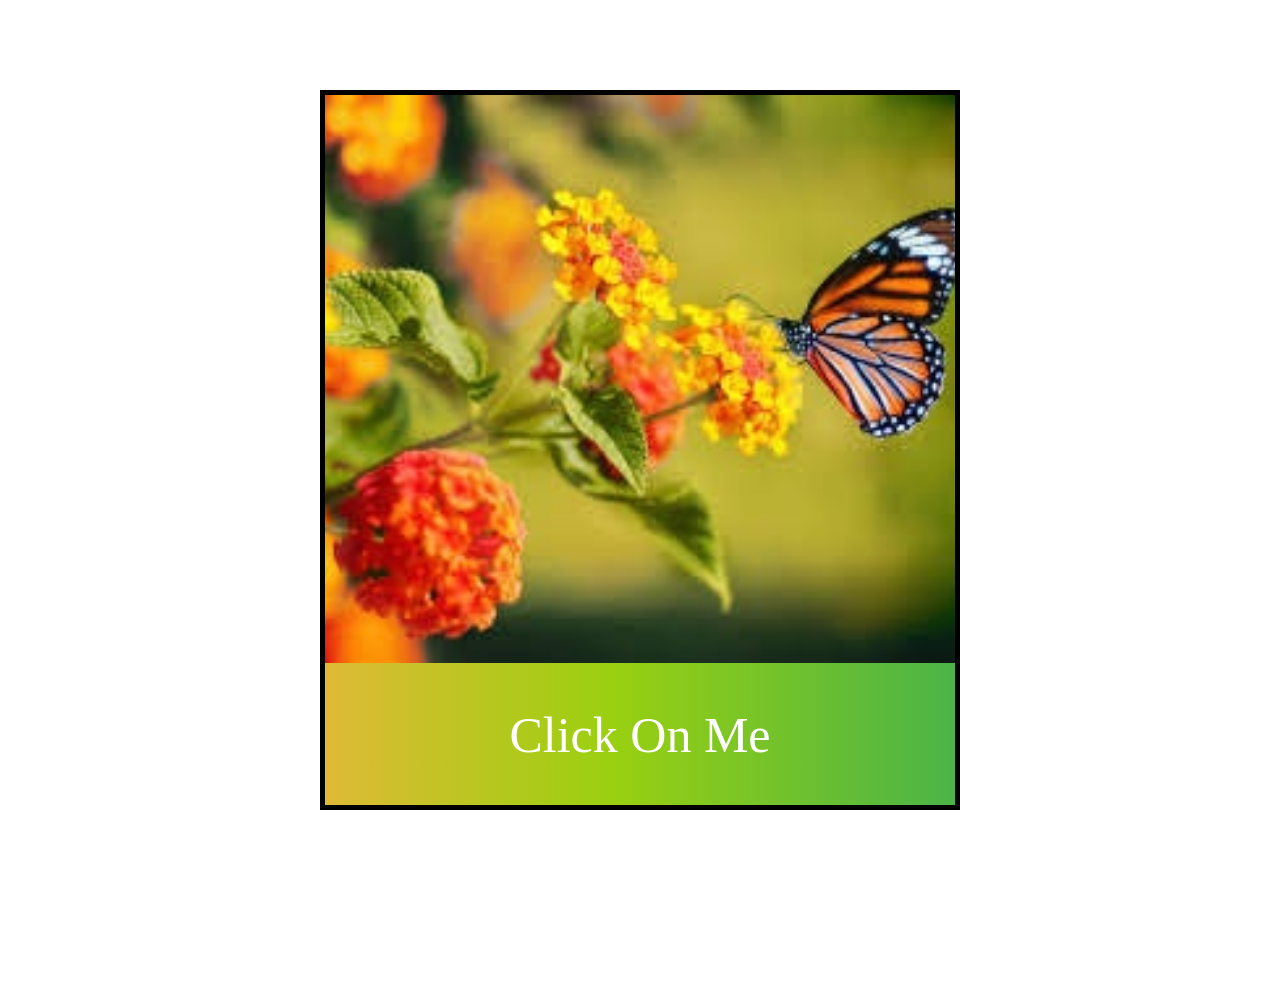
<file: index.html>
<!DOCTYPE html>
<html lang="en">
<head>
    <meta charset="UTF-8">
    <meta name="viewport" content="width=device-width, initial-scale=1.0">
    <title>Task 4 CSS </title>
    <link rel="stylesheet" href="style.css">
</head>
<body>
    <div>
        <img src="image/images.jpeg" alt="Image is not available">
        <a href="#">Click On Me </a>
    </div>

   
    
</body>
</html>
</file>
<file: style.css>
*{
    margin: 0;
    padding: 0;
    box-sizing: border-box;
}
 
body{

   width: 100%;
   height: 100vh;
   font-family: fantasy;
}
div{
    border: 5px solid black;
   width: 50vw;
   margin: 10vh 25vw;
   height:80vh;
  
   


}
img{
    display: block;
    width:100%;
    height:80%;
    object-fit: cover;

}
a{
    display: block;
   width: 100%;
   height: 20%;
   line-height: 16vh;
   font-size: 50px;
    text-align: center;
    color:white;
    text-decoration: none;
    
    background-image: linear-gradient(to right, #dfba35 0%, #9ad010 45%, #4bb447 100%);
    cursor: pointer;
}
</file>
